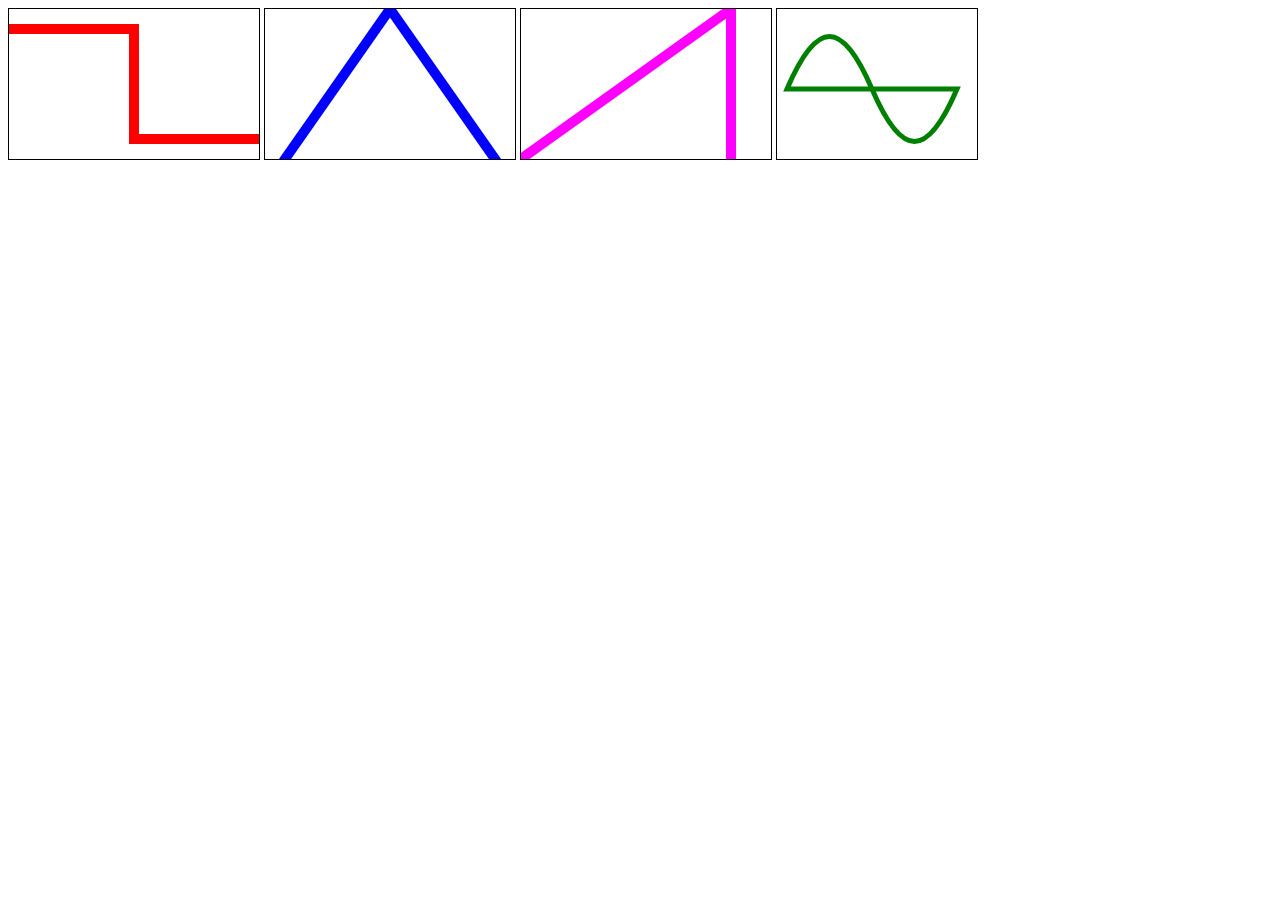
<file: svg_waveforms/index.html>
<!DOCTYPE html>
<html lang="en">
<head>
	<meta charset="UTF-8">
	<title>SVG</title>
	<link rel="stylesheet" href="styles.css">
</head>
<body>
	
<svg id="square">
<g stroke-width ='10px' stroke="red">
	<line x1='0' y1='20' x2='125' y2='20'  />
	<line x1='125' y1='15' x2='125' y2='135'  />
	<line x1='122.5' y1='130' x2='250' y2='130'  />
 </g> 
<!--  <line stroke="grey" stroke-width="1px" x1='0' y1='75' x2='250' y2='75' /> -->
</svg>


<svg id="triangle">
<g stroke-width ='10px' stroke="blue">
	<line x1='-50' y1='250' x2='125' y2='0'  />
	<line x1='125' y1='0' x2='300' y2='250'  />
 </g> 
</svg>

<svg id="sawtooth">
<g stroke-width ='10px' stroke="fuchsia">
	<line x1='0' y1='150' x2='210' y2='0'  />
	<line x1='210' y1='0' x2='210' y2='250'  />
 </g> 
</svg>


<svg  id="sine">
  
  <path d="M10 80  C 40 10, 65 10, 95 80 S 150 150, 180 80 Z" stroke="green" stroke-width="5px" fill="transparent"/>
</svg>

</body>
</html>
</file>
<file: svg_waveforms/styles.css>
h1 {
	color: red;
}

#square {
	border: 1px solid;
	width: 250px;
}

#triangle {
	border: 1px solid;
	width: 250px;
}

#sawtooth {
	border: 1px solid;
	width: 250px;
}


#sine {
	border: 1px solid;
	width: 200px;
}
</file>
